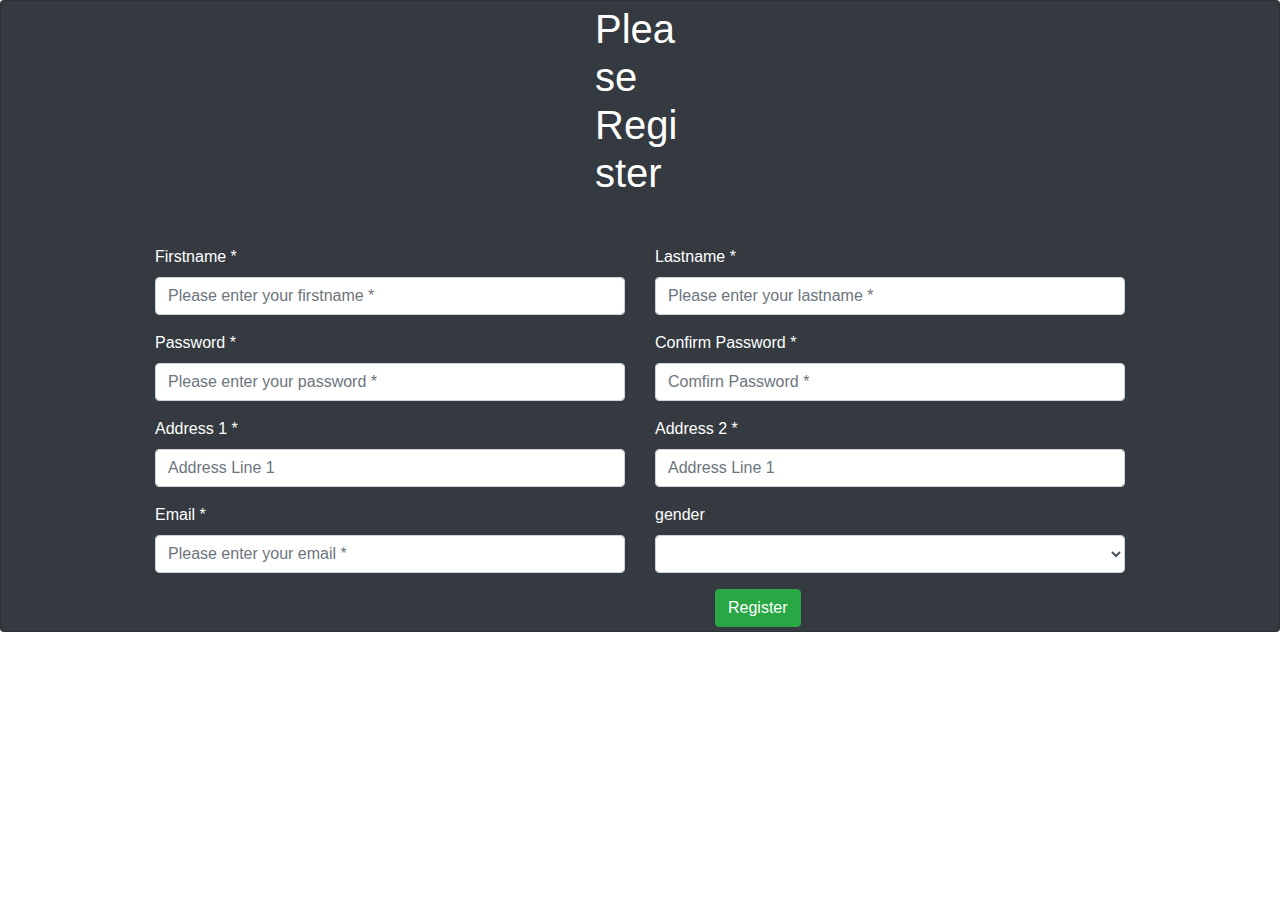
<file: html-submission/register.html>
<!doctype html>

<html lang="en">

  <head>

    <!-- Required meta tags -->

    <meta charset="utf-8">

    <meta name="viewport" content="width=device-width, initial-scale=1, shrink-to-fit=no">



    <!-- Bootstrap CSS -->

    <link rel="stylesheet" href="https://stackpath.bootstrapcdn.com/bootstrap/4.3.1/css/bootstrap.min.css" integrity="sha384-ggOyR0iXCbMQv3Xipma34MD+dH/1fQ784/j6cY/iJTQUOhcWr7x9JvoRxT2MZw1T" crossorigin="anonymous">

<script>  
function validateform(){  
	var name=document.myform.name.value;  
	var password=document.myform.password.value;  
	  
	if (name==null || name==""){  
	  alert("Name can't be blank");  
	  return false;  
	}else if(password.length<6){  
	  alert("Password must be at least 6 characters long.");  
	  return false;  }
}

</script>

    <title>Hello, world!</title>

    

<script>
function validateemail()  

{  

var x=document.myform.email.value;  
var y=document.myform.name.value;  
var z=document.myform.pass.value;  
var a=document.myform.conpass.value;  

var atposition=x.indexOf("@");  

var dotposition=x.lastIndexOf(".");  

if (atposition<1 || dotposition<atposition+2 || dotposition+2>=x.length){  

  alert("Please enter a valid e-mail address \n atpostion:"+atposition+"\n dotposition:"+dotposition);  

  return false;  

  }  
  
   if(!(y.match(/^[a-zA-Z]{2,}$/))) {
        alert("Invalid First Name");
        myform.y.focus();
           

    }
    
      if(!(myform.z.value.match(/^.\w{5,}$/))){
        alert("Invalid Password");
        myform.z.focus();
      

    }
    
    if(!(myform.a.value == myform.z.value)){
        alert("Password must be the same");
        myform.conpass.focus();
      

    }
    
   
}

</script>
   
<style>
/*.navbar{background:#F97300}*/

.navbar:not(.top-nav-collapse) {

  background: transparent !important;

}

.container-fluid {



    background-image: ("img/city.jpg") no-repeat center center fixed;



  width: 100%;



  padding-right: 150px;



  padding-left: 150px;



  margin-right: auto;



  margin-left: auto;



}



.form-container{ padding: 10 px 10px; margin-top:20vh;  margin-left:50px; margin-left: 100px;



    }



body, html {

  height: 100%;

}

.row1{
  margin:0 35em;
}


h1{
  margin:0 11em;
}






</style>

    

    

    

  </head>

  <body>

   

  		<div class="row">

    <div class="col-md-12">


<div class="bg">

<form class = 'card p-1 text-white bg-dark style="width: 18rem;"'>

  <div class="container-fluid "  >



          



             <div class="row">



                <div class="col   ">



                   <form class="form-container  p-3 mb-5 bg-white rounded " name="myform"   id="contact-form" method="post" action="contact.php" role="form" >



                   <h1>Please Register</h1>

                   <br><br>

                    <div class="messages"></div>



                



                    <div class="controls">



                



                        <div class="row">



                            <div class="col   ">







                                <div class="form-group" onsubmit="return validateform()">



                                    <label for="form_name">Firstname *</label>



                                    <input id="form_name" type="text"  name="name" class="form-control" placeholder="Please enter your firstname *" required="required" data-error="Firstname is required.">



                                    <div class="help-block with-errors"></div>



                                </div>



                            </div>



                            <div class="col   ">



                                <div class="form-group">



                                    <label for="form_lastname">Lastname *</label>



                                    <input id="form_lastname" type="text" name="surname" class="form-control" placeholder="Please enter your lastname *" required="required" data-error="Lastname is required.">



                                    <div class="help-block with-errors"></div>



                                </div>



                            </div>



                        </div>



                        <div class="row">



                                <div class="col   ">



                                    <div class="form-group">



                                        <label for="pass">Password *</label>



                                        <input id="pass" type="password"  name="pass" class="form-control" placeholder="Please enter your password *" required="required" data-error="Password required.">



                                        <div class="help-block with-errors"></div>



                                    </div>



                                </div>



                                <div class="col   ">



                                    <div class="form-group">



                                        <label for="passcn">Confirm Password *</label>



                                        <input id="passcn" type="password" name="conpass" class="form-control" placeholder="Comfirn Password *" required="required" data-error="Comfirn Password required.">



                                        <div class="help-block with-errors"></div>



                                    </div>



                                </div>



                            </div>



                        <div class="row">



                                <div class="col   ">



                                    <div class="form-group">



                                        <label for="address1">Address 1 *</label>



                                        <input id="address1" type="text" name="address1" class="form-control" placeholder="Address Line 1" required="required" data-error="Can't Leave Empty">



                                        <div class="help-block with-errors"></div>



                                    </div>



                                </div>



                                <div class="col   ">



                                    <div class="form-group">



                                        <label for="address2">Address 2 *</label>



                                        <input id="address2" type="text" name="address2" class="form-control" placeholder="Address Line 1" required="required" data-error="Can't Leave Empty">



                                        <div class="help-block with-errors"></div>



                                    </div>



                                </div>



                            </div>



                             <div class="row">



                               <div class="col   ">



                                 <div class="form-group">



                                    <label for="form_email">Email *</label>



                                    <input id="form_email" type="email" name="email" class="form-control" placeholder="Please enter your email *" required="required" data-error="Valid email is required.">



                                    <div class="help-block with-errors"></div>



                                </div>



                            </div>



                          <div class="col   ">



                                <div class="form-group">



                                    <label for="form_need">gender</label>



                                    <select id="form_need" name="need" class="form-control" required="required" data-error="Please specify your need.">



                                        <option value=""></option>



                                        <option value="Request quotation">Male</option>



                                        <option value="Request order status">Female</option>



                                        <option value="Request copy of an invoice">Don't Want to Dislose</option>



                                        <option value="Other">Other</option>



                                    </select>



                                    <div class="help-block with-errors"></div>



                                </div>



                            </div>



                        </div>



                        <div class="row1 ">



                            <div class="  ">



                                <input type="submit" class="btn btn-success " value="Register" onclick="validateemail();">

                            </div>



                        </div>
                    </div>

                 </div>

                </div>

                   </form>

             </div>

        </div>

 </form>

</div>


  





    <!-- Optional JavaScript -->

    <!-- jQuery first, then Popper.js, then Bootstrap JS -->

    <script src="https://code.jquery.com/jquery-3.3.1.slim.min.js" integrity="sha384-q8i/X+965DzO0rT7abK41JStQIAqVgRVzpbzo5smXKp4YfRvH+8abtTE1Pi6jizo" crossorigin="anonymous"></script>

    <script src="https://cdnjs.cloudflare.com/ajax/libs/popper.js/1.14.7/umd/popper.min.js" integrity="sha384-UO2eT0CpHqdSJQ6hJty5KVphtPhzWj9WO1clHTMGa3JDZwrnQq4sF86dIHNDz0W1" crossorigin="anonymous"></script>

    <script src="https://stackpath.bootstrapcdn.com/bootstrap/4.3.1/js/bootstrap.min.js" integrity="sha384-JjSmVgyd0p3pXB1rRibZUAYoIIy6OrQ6VrjIEaFf/nJGzIxFDsf4x0xIM+B07jRM" crossorigin="anonymous"></script>

  </body>

</html>
</file>
